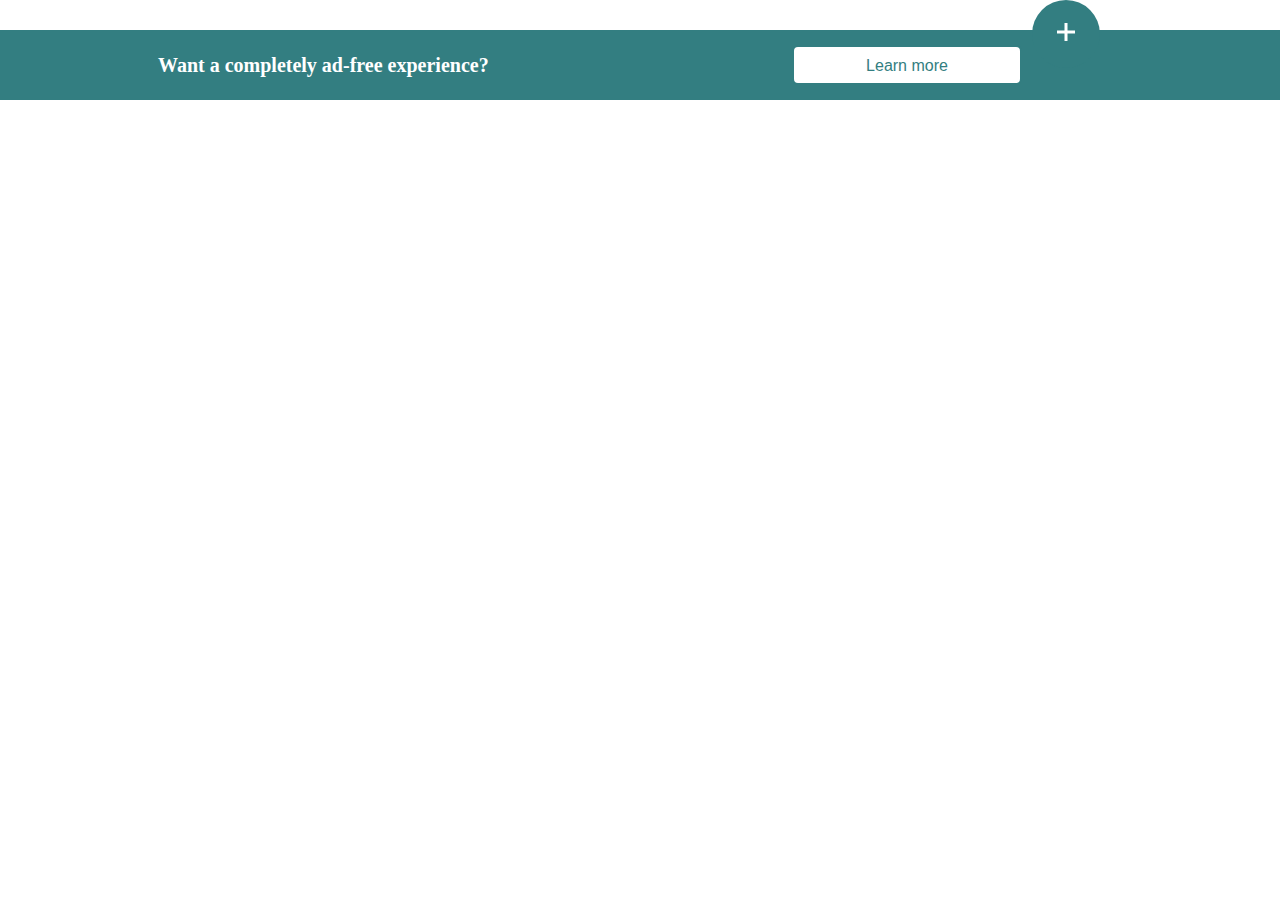
<file: index_files/show(1).html>
<!DOCTYPE html>
<!-- saved from url=(1674)https://buy.tinypass.com/checkout/template/show?displayMode=inline&containerSelector=%23footerPrompt&templateId=OTUQJKYEY51I&templateVariantId=OTVEEP6CAZ3XZ&offerId=fakeOfferId&showCloseButton=false&trackingId=%7Bjcx%[base64]&experienceId=EXEG0TCC5NLY&tbc=%7Bjzx%7D0hRl93QRmnQWEMayU4HVEIyxucc6NFxU8Y510cmOtTjEAHk_ojBoRrpdJLNElxVNI5z2as5hQn3tpnLcMHx699jmHEzqEmFjmdUfUhL5tO6pv53VABY1ORkY-tzRS9k854GRTK9oqSzJS6cuXzbSig&iframeId=offer-0-JlPq1&url=https%3A%2F%2Fwww.independent.co.uk%2Flife-style%2Fhealth-and-families%2Ffeatures%2Fthe-best-time-to-wake-up-and-go-to-bed-a6687696.html&parentDualScreenLeft=0&parentDualScreenTop=0&parentWidth=2560&parentHeight=1297&parentOuterHeight=1400&aid=SEz5CAOYyJ&tags=commercial%2Carticle&contentSection=LIFE&contentAuthor=Mollie+Goodfellow&contentCreated=2015-10-09T12%3A54%3A00%2B01%3A00&pageViewId=2019-11-13-18-17-26-353-3t73DhJ9jWBEtuDe-f625ab3bebd33dec504fd4dcf15065c9&visitId=v-2019-11-13-18-17-19-361-zEYQbmSGvm9kM9n3-60d86bd0e5f779532dfb409958090602&userProvider=publisher_user_ref&userToken=&customCookies=%7B%22_pc_show_sticky_prompt%22%3A%222%22%2C%22_pc_has_seen_prompt%22%3A%22true%22%7D&hasLoginRequiredCallback=true&width=2560&_qh=2622302812 -->
<html class="no-js"><!--<![endif]--><head><meta http-equiv="Content-Type" content="text/html; charset=UTF-8"><style type="text/css">@charset "UTF-8";[ng\:cloak],[ng-cloak],[data-ng-cloak],[x-ng-cloak],.ng-cloak,.x-ng-cloak,.ng-hide{display:none !important;}ng\:form{display:block;}.ng-animate-block-transitions{transition:0s all!important;-webkit-transition:0s all!important;}.ng-hide-add-active,.ng-hide-remove{display:block!important;}</style>
    <meta http-equiv="X-UA-Compatible" content="IE=edge,chrome=1">
    <!--[if lte IE 9]>
    <script type="text/javascript" src="/js/angular/angular-ui-ieshiv.min.js"></script>
    <script type="text/javascript" src="https://cdnjs.cloudflare.com/ajax/libs/json3/3.2.4/json3.min.js"></script>
    <![endif]-->

    
    <title>Piano - Client Dashboard</title>
    <meta property="og:title" content="Piano - Client Dashboard">

    

    <link href="./template.bundle.1.0.css" rel="stylesheet" type="text/css">


    <script async="" src="./analytics.js.pobrane"></script><script>var TPTemplateType = "TEMPLATE";</script>

    

    <script id="translation-dynamic" type="text/javascript" src="./loadTranslationMap"></script>
<script id="translation-static" type="text/javascript" src="./platform-translation-map_en_US.js.pobrane"></script>
<script type="text/javascript" src="./template.bundle.js.pobrane"></script>



</head>

<body id="ng-app" class="ng-scope">

<script>
    var TPConfig = {
        PATH: "https://buy.tinypass.com"
    };

    
var TPParam = {"app":{"name":"The Independent","image1":"/ml/cropped_SEz5CAOYyJ_1_pb1507.png","aid":"SEz5CAOYyJ","useTinypassAccounts":false,"userProvider":"publisher_user_ref","businessUrl":"https://www.independent.co.uk","canInitCheckoutWithAnon":false},"GEO_COUNTRY_POSTAL_CODE":"55-080","GEO_COUNTRY_CODE":"PL","LOGIN":"/checkout/user/loginShow","params":{"parentOuterHeight":"1400","contentAuthor":"Mollie Goodfellow","userProvider":"publisher_user_ref","templateId":"OTUQJKYEY51I","parentDualScreenLeft":"0","experienceActionId":"showTemplate4RXAT8SIYOOY169","experienceId":"EXEG0TCC5NLY","containerSelector":"#footerPrompt","templateVariantId":"OTVEEP6CAZ3XZ","contentCreated":"2015-10-09T12:54:00+01:00","visitId":"v-2019-11-13-18-17-19-361-zEYQbmSGvm9kM9n3-60d86bd0e5f779532dfb409958090602","hasLoginRequiredCallback":"true","showCloseButton":"false","trackingId":"{jcx}[base64]","displayMode":"inline","url":"https://www.independent.co.uk/life-style/health-and-families/features/the-best-time-to-wake-up-and-go-to-bed-a6687696.html","tags":"commercial,article","contentSection":"LIFE","parentDualScreenTop":"0","parentWidth":"2560","userToken":"","tbc":"{jzx}0hRl93QRmnQWEMayU4HVEIyxucc6NFxU8Y510cmOtTjEAHk_ojBoRrpdJLNElxVNI5z2as5hQn3tpnLcMHx699jmHEzqEmFjmdUfUhL5tO6pv53VABY1ORkY-tzRS9k854GRTK9oqSzJS6cuXzbSig","parentHeight":"1297","iframeId":"offer-0-JlPq1","_qh":"2622302812","width":"2560","offerId":"fakeOfferId","pageViewId":"2019-11-13-18-17-26-353-3t73DhJ9jWBEtuDe-f625ab3bebd33dec504fd4dcf15065c9","customCookies":"{\"_pc_show_sticky_prompt\":\"2\",\"_pc_has_seen_prompt\":\"true\"}","experienceExecutionId":"18082dg0fk-00002rj5okd3khv44l77qsjglc","aid":"SEz5CAOYyJ"},"TRANSLATION_CONFIG":{"isStatic":false,"isEnabled":true,"templateContext":"default","version":"1.0.0","loadTranslationUrl":"/checkout/general/loadTranslationMap?aid=SEz5CAOYyJ&version=1530182675000","initialLocaleId":"en_US","languages":[{"locale":"en_US","label":"English (United States)","localized":"English (United States)","isDefault":true,"isEnabled":true}]},"user":{"uid":"anon","email":null,"displayName":null,"valid":false,"firstName":null,"lastName":null,"confirmed":false},"TRACK_SHOW":"/checkout/template/trackShow"};
</script>

<div id="template-container" style="position: relative;"><iframe width="100%" height="100%" style="position: absolute !important; z-index: -1 !important;" src="./saved_resource.html"></iframe>
    <div template="" class="showTemplate">
        <div class="show-template-error-screen ng-hide" ng-show="terminalError">
            <div class="error-screen">
                <div class="row">
                    <div class="error-notification-icon"></div>
                    <div class="content">
                        <h1>An error has occurred</h1>

                        <p class="ng-hide ng-binding" ng-show="terminalError">
                            
                        </p>
                    </div>
                </div>
            </div>
        </div>
        <div ng-show="!terminalError" class="">

            
<config width="1000"></config>

<div class="pn-template-spacer"></div>
<div class="pn-template__wrapper" ng-class="{&#39;open&#39;: open}">
  <div class="pn-template pn-template--sticky">
    <div class="pn-gold-bar">
      <div class="pn-container">
        <h3 class="pn-template__headline" ng-class="{&#39;pn-template-im-logo&#39;: open}">
            Want a completely ad-free experience?
        </h3>
        <a href="https://www.independent.co.uk/subscribe?regSourceMethod=Standard%20Article%20Prompt&amp;itm_channel=piano&amp;itm_campaign=sticky&amp;itm_audience=prospecting&amp;itm_content=casual_collapse&amp;_ptid=%7Bjcx%[base64]" target="_parent">
          <button class="pn-template__button unbutton" type="button" external-event="expand-prompt-collapsed-subscribe">Learn more</button>
        </a>
        <button class="pn-template__show-more unbutton" ng-click="open = !open"><span></span></button>
        <button class="pn-template__close unbutton ng-hide" type="button" ng-click="close()" external-event="offer-close-modal" ng-show="open">
            <span class="visually-hidden">Close modal</span>
        </button>
      </div>
    </div>
    
    <div class="pn-the-details ng-hide" ng-show="open">
        <div class="pn-container">
          <div class="pn-template__text">
            <h1 class="pn-template__headline">
                Exclusive articles, events, ebooks - and no advertising
            </h1>
            <p>
                From €10.99 a month, with 1 month free trial
            </p>
          </div>
          <div class="pn-template__ctas">
            <a href="https://www.independent.co.uk/subscribe?regSourceMethod=Standard%20Article%20Prompt&amp;itm_channel=piano&amp;itm_campaign=sticky&amp;itm_audience=prospecting&amp;itm_content=casual_expand&amp;_ptid=%7Bjcx%[base64]" target="_parent" external-event="expand-prompt-expanded-subscribe">
              <button class="pn-template__button unbutton" type="button">Learn more</button>
            </a>
            <a href="https://www.independent.co.uk/subscribe?regSourceMethod=Standard%20Article%20Prompt&amp;itm_channel=piano&amp;itm_campaign=sticky&amp;itm_audience=prospecting&amp;itm_content=casual_learn_more&amp;_ptid=%7Bjcx%[base64]" target="_parent" external-event="expand-prompt-view-offer">
              <button class="pn-template__button pn-template__button--light unbutton" type="button">View offer</button>
            </a>
          </div>
          <p class="pn-template__footnote">
            Already a member? <button class="pn-template__link unbutton" type="button" external-event="openLogin">Log in</button>
          </p>
        </div>
    </div>
  </div>
</div>

        </div>
    </div>

</div>

<style type="text/css" tp-style="template-custom-style">
    /* fonts */
/* Independent Serif */
@font-face {
  font-family: "Independent Serif";
  src: url("https://www.independent.co.uk/fonts/Independent-Serif-Regular.woff2") format("woff2"),
  url("https://www.independent.co.uk/fonts/Independent-Serif-Regular.woff") format("woff");
  font-weight: 400;
  font-style: normal;
}

@font-face {
  font-family: "Independent Serif";
  src: url("https://www.independent.co.uk/fonts/Independent-Serif-Bold.woff2") format("woff2"),
  url("https://www.independent.co.uk/fonts/Independent-Serif-Bold.woff") format("woff");
  font-weight: bold;
  font-style: normal;
}

/* @font-face {
  font-family: "Independent Serif";
  src: url("https://assets.independent.co.uk/fonts/Independent-Serif-Regular-Italic.woff2") format("woff2"),
  url("https://assets.independent.co.uk/fonts/Independent-Serif-Regular-Italic.woff") format("woff");
  font-weight: normal;
  font-style: italic;
} */

/* @font-face {
  font-family: "Independent Serif";
  src: url("https://assets.independent.co.uk/fonts/Independent-Serif-Bold-Italic.woff2") format("woff2"),
  url("https://assets.independent.co.uk/fonts/Independent-Serif-Bold-Italic.woff") format("woff");
  font-weight: bold;
  font-style: italic;
}

@font-face {
  font-family: "Independent Serif";
  src: url("https://assets.independent.co.uk/fonts/Independent-Serif-Light-Italic.woff2") format("woff2"),
  url("https://assets.independent.co.uk/fonts/Independent-Serif-Light-Italic.woff") format("woff");
  font-style: italic;
  font-weight: 300;
}  */


/* Independent Sans */
@font-face {
  font-family: "Independent Sans";
  src: url("https://www.independent.co.uk/fonts/Independent-Sans-Regular.woff2") format("woff2"),
  url("https://www.independent.co.uk/fonts/Independent-Sans-Regular.woff") format("woff");
  font-weight: 400;
  font-style: normal;
}

@font-face {
  font-family: "Independent Sans";
  src: url("https://www.independent.co.uk/fonts/Independent-Sans-Light.woff2") format("woff2"),
  url("https://www.independent.co.uk/fonts/Independent-Sans-Light.woff") format("woff");
  font-weight: 300;
  font-style: normal;
}

/* 
@font-face {
  font-family: "Independent Sans";
  src: url("https://assets.independent.co.uk/fonts/Independent-Sans-Bold.woff2") format("woff2"),
  url("https://assets.independent.co.uk/fonts/Independent-Sans-Bold.woff") format("woff");
  font-weight: 700;
  font-style: normal;
} 
*/

/* scaffolding */

body {
  -webkit-font-smoothing: antialiased;
  background: transparent;
}
.visually-hidden {
  position: absolute;
  width: 1px;
  height: 1px;
  margin: -1px;
  border: 0;
  padding: 0;
  white-space: nowrap;
  -webkit-clip-path: inset(100%);
          clip-path: inset(100%);
  clip: rect(0 0 0 0);
  overflow: hidden;
}

.unbutton {
  margin: 0;
  padding: 0;
  color: inherit;
  text-decoration: none;
  background-color: rgba(0, 0, 0, 0);
  -webkit-box-shadow: none;
          box-shadow: none;
  text-shadow: none;
  outline: 0;
  border: 0;
  cursor: pointer;
}

.list {
  margin: 0;
  padding: 0;
  list-style: none;
}

h1,
h2,
h3 {
  margin: 0;
  font-weight: normal;
}

p {
  margin: 0;
}

img,
svg {
  display: block;
  max-width: 100%;
  height: auto;
}

svg {
  margin: 0 auto;
}

b {
  display: block;
  font-weight: normal;
}

a,
button {
  color: inherit;
  -webkit-tap-highlight-color: rgba(0, 0, 0, 0);
}

* {
  -webkit-box-sizing: border-box;
          box-sizing: border-box;
}

/* independent */

.pn-template__wrapper {
  width: 100%;
  background-color: #f7f7f7;
  margin: 0 auto;
  transition: all 0.5s ease-in;
  max-height: 100px;
}

.pn-container {
  max-width: 1000px;
  margin: 0 auto;
  position: relative;
  display: flex;
  justify-content: flex-end;
  align-items: center;
  height: 100%;
  padding: 0 18px;
}

.pn-template__wrapper.open {
  max-height: 280px;
}

.pn-gold-bar {
  background: #337E81;
  height: 70px;
}

.pn-template__headline {
  font-family: "Independent Sans", serif;
  font-size: 20px;
  font-weight: 700;
  line-height: 1.2;
  display: inline-block;
  width: 100%;
}
.pn-template-link {
    text-decoration: underline;
    font-style: italic;
    color: #ffffff;
}

.pn-template-link:hover {
    color: #e5cb85;
}



.pn-minds-logo .pn-template__headline {
  margin-top: 15px;
  font-family: "Independent Serif", serif;
  font-size: 22px;
  font-weight: 400;
  white-space: nowrap;
}

.pn-template {
  position: relative;  
  margin: 0 auto;
  width: 100%;
  /* max-width: 1000px; */
  /* padding: 14px 60px 10px; */
  font-family: "Independent Sans", sans-serif;
  font-size: 19px;
  line-height: 27px;
  font-weight: 300;
  color: #ffffff;  
  background-color: #F7F7F7;
}

.pn-template__close {
  position: absolute;
  top: 25px;
  right: 25px;
  width: 17px;
  height: 17px;
}

.pn-template__close::before,
.pn-template__close::after {
  content: "";
  position: absolute;
  top: 0;
  left: 0;
  right: 0;
  bottom: 0;
  margin: auto;
  display: block;
  width: 20px;
  height: 2px;
  background-color: #ffffff;
}

.pn-template__close::before {
  transform: rotate(45deg);
}

.pn-template__close::after {
  transform: rotate(-45deg);
}

.pn-template__close:hover::before,
.pn-template__close:hover::after,
.pn-template__close:focus::before,
.pn-template__close:focus::after {
  opacity: 0.8;
}


.pn-template__show-more {
  position: absolute;
  width: 68px;
  height: 68px;
  top: -30px;
  right: 40px;
  background: #337E81;
  border-radius: 50%;
}

.pn-template__show-more span {
  transform: translateX(-50%);
  top: 23px;
  display: block;
  left: 50%;
  position: absolute;
  width: 21px;
  height: 20px;
}

.pn-template__show-more span::before, 
.pn-template__show-more span::after {  
  left: 9px;
  /* top: 20px; */
  content: '';
  height: 18px;
  width: 3px;
  transition: all 0.3s ease;
  transform: rotate(90deg);
  background: #ffffff;
  position: absolute;
}

.pn-template__show-more span::after {
  transform: rotate(0deg);
}

.pn-template__wrapper.open .pn-template__show-more span::after {
  transform: rotate(90deg);
}


.pn-the-details {
  /* display: flex; */
  height: 180px;
  position: relative;
  /* max-width: 600px; */
  /* margin: 0 auto; */
  /* justify-content: space-between; */
}

.pn-template__text {
  width: 100%;
  display: flex;
  flex-direction: column;
  justify-content: center;
  color: #222;
}

.pn-template__text .pn-template__headline {
  font-family: "Independent Serif", serif;
  font-weight: 700;
  font-size: 20px;
  border-bottom: 2px solid #337E81;
  padding-bottom: 7px;
  margin-bottom: 7px;
}

.pn-template__text p {
  font-family: "Independent Sans", sans-serif;
  font-size: 20px;
  line-height: normal;
  font-weight: 400;
  color: #222;
  text-align: left;
}

.pn-template__ctas a {
  text-decoration: none;
}
.pn-template__ctas {
  display: flex;
  flex-wrap: wrap;
  flex-flow: column;
  justify-content: center;
}

.pn-template__ctas a:first-child {
  margin-bottom: 11px;
}

.pn-template__button {
  font-family: "Independent Sans", sans-serif;
  font-size: 16px;
  font-weight: 500;
  color: #337E81;
  line-height: 23px;   
  max-width: 230px;  
  min-width: 230px;  
  width: 100%;
  height: 40px;    
  background: #ffffff;  
  border: 2px solid #337E81;
  border-radius: 6px;  
  cursor: pointer;
  margin-left: 50px;
  margin-right: 100px;
}

.pn-template__button:hover,
.pn-template__button:focus {
  font-family: "Independent Sans", sans-serif;
  border: 2px solid #24585A;
  color: #24585A;
  padding: 0;      
}

.pn-template__button--light {
  font-family: "Independent Sans", sans-serif;
  font-size: 16px;
  font-weight: 500;  
  color: #ffffff;
  background-color: #337E81;
  border: 2px solid #337E81;
}

.pn-template__button--light:hover,
.pn-template__button--light:focus {
  font-family: "Independent Sans", sans-serif;
  background-color: #24585A;
  border: 2px solid #24585A;
  color: #ffffff;
}

.pn-template__footnote {
  position: absolute;
  bottom: 15px;
  right: 25px;
  font-family: "Independent Sans", sans-serif;
  font-size: 16px;
  line-height: normal;
  font-weight: 400;
  color: #222222;
}

.pn-template__link {
  color: #222222;
}
button.pn-template__link {
  font-family: "Independent Sans", sans-serif;
  font-size: 16px;
  line-height: normal;
  font-weight: 400;
  text-decoration: underline;
  vertical-align: top;
}

.pn-template-spacer {
  width: 2px;
  background-color: transparent;  
  max-width: 1000px;
  margin: 0 0 0 auto;
  height: 100%;
  min-height: 30px;
}

/* responsive */

@media (max-width: 960px) {
  
  .pn-template__footnote {
    bottom: 15px;
    right: 25px;
  }

  .pn-template__headline {
    font-size: 21px;
  }
  .pn-template__text {
    font-size: 16px;
   /* max-width: none; */
    margin-right: 15px;
  }

  .pn-template__close {
    top: 15px;
    right: 25px;
  }

  /* .pn-template__close::before,
  .pn-template__close::after {
    width: 17px;
    height: 2px;
  } */
}

@media (max-width: 630px) {
  .pn-gold-bar {
    height: 90px;
  }

  .pn-template__button {
    margin: 0;
  }

  .pn-template__close {
    top: 5px;
    right: 15px;
  }

  .pn-template__show-more {
    width: 48px;
    height: 48px;
    top: -22px;
    right: 60px;
  }

  .pn-template__show-more span {
    top: 15px;
  }
}

@media (max-width: 520px) {

  .pn-template__button {
    margin: 0 auto;
  }

  .pn-gold-bar {
    height: 130px;
  }

  .pn-container {
    flex-wrap: wrap;
    padding: 0 8px;
  }
  .pn-container > a, .pn-template__ctas {
    margin: 0 auto;
  }

  .pn-the-details {  
    height: 260px;
    padding-bottom: 40px;
  }

}

</style>

<script type="text/javascript"> 'use strict';
angular.module("ngLocale", [], ["$provide", function($provide) {
var PLURAL_CATEGORY = {ZERO: "zero", ONE: "one", TWO: "two", FEW: "few", MANY: "many", OTHER: "other"};
$provide.value("$locale", {
  "DATETIME_FORMATS": {
    "AMPMS": [
      "AM",
      "PM"
    ],
    "DAY": [
      "Sunday",
      "Monday",
      "Tuesday",
      "Wednesday",
      "Thursday",
      "Friday",
      "Saturday"
    ],
    "MONTH": [
      "January",
      "February",
      "March",
      "April",
      "May",
      "June",
      "July",
      "August",
      "September",
      "October",
      "November",
      "December"
    ],
    "SHORTDAY": [
      "Sun",
      "Mon",
      "Tue",
      "Wed",
      "Thu",
      "Fri",
      "Sat"
    ],
    "SHORTMONTH": [
      "Jan",
      "Feb",
      "Mar",
      "Apr",
      "May",
      "Jun",
      "Jul",
      "Aug",
      "Sep",
      "Oct",
      "Nov",
      "Dec"
    ],
    "fullDate": "EEEE, MMMM d, y",
    "longDate": "MMMM d, y",
    "medium": "MMM d, y h:mm:ss a",
    "mediumDate": "MMM d, y",
    "mediumTime": "h:mm:ss a",
    "short": "M/d/yy h:mm a",
    "shortDate": "M/d/yy",
    "shortTime": "h:mm a"
  },
  "NUMBER_FORMATS": {
    "CURRENCY_SYM": "$",
    "DECIMAL_SEP": ".",
    "GROUP_SEP": ",",
    "PATTERNS": [
      {
        "gSize": 3,
        "lgSize": 3,
        "macFrac": 0,
        "maxFrac": 3,
        "minFrac": 0,
        "minInt": 1,
        "negPre": "-",
        "negSuf": "",
        "posPre": "",
        "posSuf": ""
      },
      {
        "gSize": 3,
        "lgSize": 3,
        "macFrac": 0,
        "maxFrac": 2,
        "minFrac": 2,
        "minInt": 1,
        "negPre": "(\u00a4",
        "negSuf": ")",
        "posPre": "\u00a4",
        "posSuf": ""
      }
    ]
  },
  "id": "en-us",
  "pluralCat": function (n) {  if (n == 1) {   return PLURAL_CATEGORY.ONE;  }  return PLURAL_CATEGORY.OTHER;}
});
}]); </script>


<!-- Google Analytics -->
<script>
(function(i,s,o,g,r,a,m){i['GoogleAnalyticsObject']=r;i[r]=i[r]||function(){
(i[r].q=i[r].q||[]).push(arguments)},i[r].l=1*new Date();a=s.createElement(o),
m=s.getElementsByTagName(o)[0];a.async=1;a.src=g;m.parentNode.insertBefore(a,m)
})(window,document,'script','//www.google-analytics.com/analytics.js','ga');

try {// Stores whether or not the tracker has been created.
var trackerCreated = false;
function isCookieStorageAvailable() {
  var testCookieName = '__tptc__';
  var cookieValue = Date.now();
  var isStorageAvailable = false;
      
  function setCookie(name, value) {
    document.cookie = name + '=' + value;
  }
  
  function isCookieSet(name) {
    return document.cookie.indexOf(name) != -1;
  }
  
  function cleanCookie(name) {
    document.cookie = name + '=; expires=Fri, 31 Dec 1900 23:59:59 GMT';
  }
  
  try {
    setCookie(testCookieName, cookieValue);
    isStorageAvailable = !!isCookieSet(testCookieName);
    
    if (isStorageAvailable) {
       cleanCookie(testCookieName);
    }
  }catch(e) {}
  
  return isStorageAvailable;
}
function createTracker(clientId) {
  if (trackerCreated) {return;} 

  var fields = isCookieStorageAvailable() ? {} : {storage: 'none', allowLinker: true};
  if (clientId) {
    fields.clientId = clientId;
    fields.allowLinker = true;
  }

  ga('create', 'UA-1811782-7', fields);
  trackerCreated = true;

  piano.externalEvent('ga.created')
}

window.addEventListener('message', function(event) {
  if(typeof event.data !== 'string') return;

  try { 
    var payload = JSON.parse(event.data); 
    if(payload.event !== 'ga.setClientId') return;

    var clientId = payload.params.clientId;
    // Creates the tracker with the data from the parent page.
    createTracker(clientId);
  } catch(e){}
});

// Waits for three seconds to receive the client ID from the parent page.
// If that doesn't happen, it creates the tracker as normal.
setTimeout(createTracker, 3000);

} catch(e) { pnErrorHandler && pnErrorHandler.manualLog(e); }
//# sourceURL=piano-google-analytics-script.js</script>
<!-- End Google Analytics -->





<div id="popup" class="modal hide fade" tabindex="-1" role="dialog" aria-hidden="true" style="display: none;"><div id="popup-title" class="modal-header"></div><div id="popup-content" class="modal-body"></div><div id="popup-controls" class="modal-footer"></div></div></body></html>
</file>
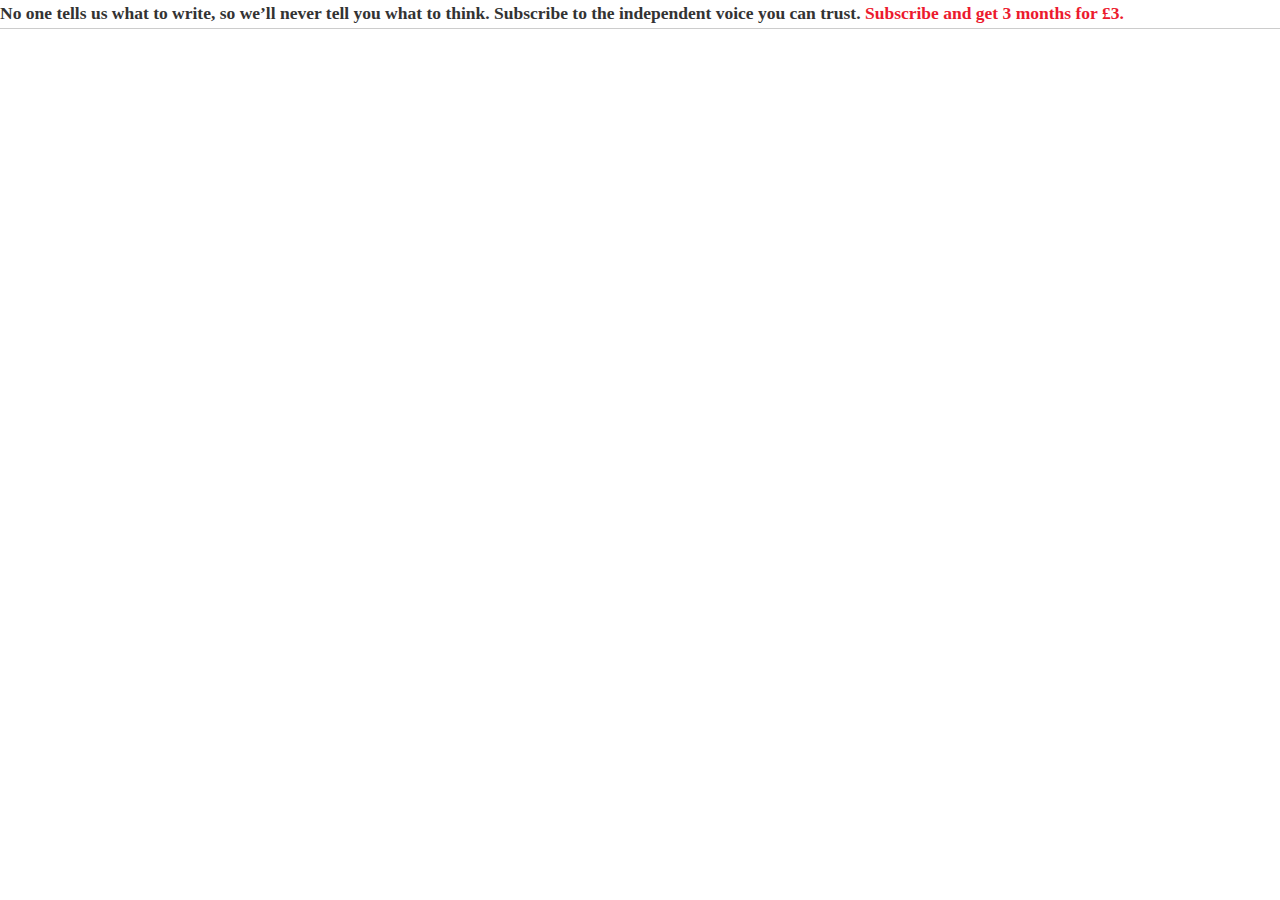
<file: index_files/show.html>
<!DOCTYPE html>
<!-- saved from url=(1723)https://buy.tinypass.com/checkout/template/show?displayMode=inline&containerSelector=.under-article-prompt&templateId=OT5MHC3M88HO&templateVariantId=OTVFR3Z5PNN3K&offerId=fakeOfferId&showCloseButton=false&trackingId=%7Bjcx%[base64]&experienceId=EXYY0CWW4B39&tbc=%7Bjzx%7D0hRl93QRmnQWEMayU4HVEIyxucc6NFxU8Y510cmOtTjEAHk_ojBoRrpdJLNElxVNI5z2as5hQn3tpnLcMHx699jmHEzqEmFjmdUfUhL5tO6pv53VABY1ORkY-tzRS9k854GRTK9oqSzJS6cuXzbSig&iframeId=offer-1-mH7Et&url=https%3A%2F%2Fwww.independent.co.uk%2Flife-style%2Fhealth-and-families%2Ffeatures%2Fthe-best-time-to-wake-up-and-go-to-bed-a6687696.html&parentDualScreenLeft=0&parentDualScreenTop=0&parentWidth=2560&parentHeight=1297&parentOuterHeight=1400&aid=SEz5CAOYyJ&tags=commercial%2Carticle&contentSection=LIFE&contentAuthor=Mollie+Goodfellow&contentCreated=2015-10-09T12%3A54%3A00%2B01%3A00&pageViewId=2019-11-13-18-17-26-353-3t73DhJ9jWBEtuDe-f625ab3bebd33dec504fd4dcf15065c9&visitId=v-2019-11-13-18-17-19-361-zEYQbmSGvm9kM9n3-60d86bd0e5f779532dfb409958090602&userProvider=publisher_user_ref&userToken=&customCookies=%7B%22_pc_show_sticky_prompt%22%3A%222%22%2C%22_pc_has_seen_prompt%22%3A%22true%22%2C%22_pc_show_register_prompt%22%3A%22true%22%7D&hasLoginRequiredCallback=true&width=624&_qh=3791626319 -->
<html class="no-js"><!--<![endif]--><head><meta http-equiv="Content-Type" content="text/html; charset=UTF-8"><style type="text/css">@charset "UTF-8";[ng\:cloak],[ng-cloak],[data-ng-cloak],[x-ng-cloak],.ng-cloak,.x-ng-cloak,.ng-hide{display:none !important;}ng\:form{display:block;}.ng-animate-block-transitions{transition:0s all!important;-webkit-transition:0s all!important;}.ng-hide-add-active,.ng-hide-remove{display:block!important;}</style>
    <meta http-equiv="X-UA-Compatible" content="IE=edge,chrome=1">
    <!--[if lte IE 9]>
    <script type="text/javascript" src="/js/angular/angular-ui-ieshiv.min.js"></script>
    <script type="text/javascript" src="https://cdnjs.cloudflare.com/ajax/libs/json3/3.2.4/json3.min.js"></script>
    <![endif]-->

    
    <title>Piano - Client Dashboard</title>
    <meta property="og:title" content="Piano - Client Dashboard">

    

    <link href="./template.bundle.1.0.css" rel="stylesheet" type="text/css">


    <script async="" src="./analytics.js.pobrane"></script><script>var TPTemplateType = "TEMPLATE";</script>

    

    <script id="translation-dynamic" type="text/javascript" src="./loadTranslationMap"></script>
<script id="translation-static" type="text/javascript" src="./platform-translation-map_en_US.js.pobrane"></script>
<script type="text/javascript" src="./template.bundle.js.pobrane"></script>



</head>

<body id="ng-app" class="ng-scope">

<script>
    var TPConfig = {
        PATH: "https://buy.tinypass.com"
    };

    
var TPParam = {"app":{"name":"The Independent","image1":"/ml/cropped_SEz5CAOYyJ_1_pb1507.png","aid":"SEz5CAOYyJ","useTinypassAccounts":false,"userProvider":"publisher_user_ref","businessUrl":"https://www.independent.co.uk","canInitCheckoutWithAnon":false},"GEO_COUNTRY_POSTAL_CODE":"55-080","GEO_COUNTRY_CODE":"PL","LOGIN":"/checkout/user/loginShow","params":{"parentOuterHeight":"1400","contentAuthor":"Mollie Goodfellow","userProvider":"publisher_user_ref","templateId":"OT5MHC3M88HO","parentDualScreenLeft":"0","experienceActionId":"showTemplate3PX4SMNF0YTTOUO","experienceId":"EXYY0CWW4B39","containerSelector":".under-article-prompt","templateVariantId":"OTVFR3Z5PNN3K","contentCreated":"2015-10-09T12:54:00+01:00","visitId":"v-2019-11-13-18-17-19-361-zEYQbmSGvm9kM9n3-60d86bd0e5f779532dfb409958090602","hasLoginRequiredCallback":"true","showCloseButton":"false","trackingId":"{jcx}[base64]","displayMode":"inline","url":"https://www.independent.co.uk/life-style/health-and-families/features/the-best-time-to-wake-up-and-go-to-bed-a6687696.html","tags":"commercial,article","contentSection":"LIFE","parentDualScreenTop":"0","parentWidth":"2560","userToken":"","tbc":"{jzx}0hRl93QRmnQWEMayU4HVEIyxucc6NFxU8Y510cmOtTjEAHk_ojBoRrpdJLNElxVNI5z2as5hQn3tpnLcMHx699jmHEzqEmFjmdUfUhL5tO6pv53VABY1ORkY-tzRS9k854GRTK9oqSzJS6cuXzbSig","parentHeight":"1297","iframeId":"offer-1-mH7Et","_qh":"3791626319","width":"624","offerId":"fakeOfferId","pageViewId":"2019-11-13-18-17-26-353-3t73DhJ9jWBEtuDe-f625ab3bebd33dec504fd4dcf15065c9","customCookies":"{\"_pc_show_sticky_prompt\":\"2\",\"_pc_has_seen_prompt\":\"true\",\"_pc_show_register_prompt\":\"true\"}","experienceExecutionId":"18082dg0fk-00002rj5okd43v5psir39120nc","aid":"SEz5CAOYyJ"},"TRANSLATION_CONFIG":{"isStatic":false,"isEnabled":true,"templateContext":"default","version":"1.0.0","loadTranslationUrl":"/checkout/general/loadTranslationMap?aid=SEz5CAOYyJ&version=1530182675000","initialLocaleId":"en_US","languages":[{"locale":"en_US","label":"English (United States)","localized":"English (United States)","isDefault":true,"isEnabled":true}]},"user":{"uid":"anon","email":null,"displayName":null,"valid":false,"firstName":null,"lastName":null,"confirmed":false},"TRACK_SHOW":"/checkout/template/trackShow"};
</script>

<div id="template-container" style="position: relative;"><iframe width="100%" height="100%" style="position: absolute !important; z-index: -1 !important;" src="./saved_resource(2).html"></iframe>
    <div template="" class="showTemplate">
        <div class="show-template-error-screen ng-hide" ng-show="terminalError">
            <div class="error-screen">
                <div class="row">
                    <div class="error-notification-icon"></div>
                    <div class="content">
                        <h1>An error has occurred</h1>

                        <p class="ng-hide ng-binding" ng-show="terminalError">
                            
                        </p>
                    </div>
                </div>
            </div>
        </div>
        <div ng-show="!terminalError" class="">

            <div class="inline-prompt">
  <p class="im-prompt-details"><strong><span>No one tells us what to write, so we’ll never tell you what to think. Subscribe to the independent voice you can trust. </span></strong>
  <a href="https://www.independent.co.uk/subscribe?regSourceMethod=Standard%20Article%20Prompt&amp;itm_channel=piano&amp;itm_campaign=september_ip&amp;itm_audience=prospecting&amp;itm_content=inline_under&amp;_ptid=%7Bjcx%[base64]" target="_parent" external-event="article-inline-subscribe-join"> Subscribe and get 3 months for £3.</a></p>
</div>

        </div>
    </div>

</div>

<style type="text/css" tp-style="template-custom-style">
    /* fonts */
/* Independent Serif */

@font-face {
  font-family: 'Independent Serif';
  src: url('https://www.independent.co.uk/fonts/Independent-Serif-Light.woff2') format('woff2'),
  url('https://www.independent.co.uk/fonts/Independent-Serif-Light.woff') format('woff');
  font-style: normal;
  font-weight: 300;
}

@font-face {
  font-family: 'Independent Serif';
  src: url('https://www.independent.co.uk/fonts/Independent-Serif-Regular.woff2') format('woff2'),
  url('https://www.independent.co.uk/fonts/Independent-Serif-Regular.woff') format('woff');
  font-weight: normal;
  font-style: normal;
}

@font-face {
  font-family: 'Independent Serif';
  src: url('https://www.independent.co.uk/fonts/Independent-Serif-Regular-Italic.woff2') format('woff2'),
  url('https://www.independent.co.uk/fonts/Independent-Serif-Regular-Italic.woff') format('woff');
  font-weight: normal;
  font-style: italic;
}

@font-face {
  font-family: 'Independent Serif';
  src: url('https://www.independent.co.uk/fonts/Independent-Serif-Bold.woff2') format('woff2'),
  url('https://www.independent.co.uk/fonts/Independent-Serif-Bold.woff') format('woff');
  font-weight: bold;
  font-style: normal;
}

@font-face {
  font-family: 'Independent Serif';
  src: url('https://www.independent.co.uk/fonts/Independent-Serif-Bold-Italic.woff2') format('woff2'),
  url('https://www.independent.co.uk/fonts/Independent-Serif-Bold-Italic.woff') format('woff');
  font-weight: bold;
  font-style: italic;
}

/* Independent Sans */
@font-face {
  font-family: 'Independent Sans';
  src: url('https://www.independent.co.uk/fonts/Independent-Sans-Light.woff2') format('woff2'),
  url('https://www.independent.co.uk/fonts/Independent-Sans-Light.woff') format('woff');
  font-weight: 300;
  font-style: normal;
}

@font-face {
  font-family: 'Independent Sans';
  src: url('https://www.independent.co.uk/fonts/Independent-Sans-Medium.woff2') format('woff2'),
  url('https://www.independent.co.uk/fonts/Independent-Sans-Medium.woff') format('woff');
  font-weight: 500;
  font-style: normal;
}

#ng-app {
    background:transparent;
}

.inline-prompt {
  padding: 0 0 2px;
  clear: both;
  font-size: 14px;
  position: relative;
  border-bottom: solid 1px rgba(0,0,0,.2);
  -webkit-font-smoothing: antialiased;
  -moz-osx-font-smoothing: grayscale;
}

.im-logo {
  display: block;
  background: url('https://www.independent.co.uk/img/logo.svg') no-repeat;
  background-size: contain;
  width: auto;
  height: 30px;
  margin-bottom:8px;
}

.im-prompt-details {
  font-family: "Independent Serif", serif;
  line-height: 1.49;
  font-size: 17.5px;
  margin: 0;
  font-weight:normal;
}

.im-prompt-details a {
  color:#ec1a2e;
  font-weight:bold;
}

.im-prompt-details strong {
  font-family: "Independent Serif";
  font-weight:bold;
}

@media (max-width: 600px) {
  .im-prompt-details {
    margin-top: -5px;
    font-size: 16px;
    line-height:1.38;
    font-weight:300;
  }
  .im-prompt-details strong {
      line-height:24px;
  }
  .im-prompt-details strong > span,  .im-prompt-details a {
    display:block;  
  }
  .im-prompt-details span span {
    display:none;  
  }
}


a {
    text-decoration: none;
    color: inherit;
}
.unbutton {
    margin: 0;
    padding: 0;
    color: inherit;
    text-decoration: none;
    background-color: rgba(0, 0, 0, 0);
    -webkit-box-shadow: none;
    box-shadow: none;
    text-shadow: none;
    outline: 0;
    border: 0;
    cursor: pointer;
}
.cta {      
    font-family: "Independent Sans";
    border-radius: 6px;
    cursor: pointer;
    height: 27px;
    font-size: 11px;
    font-weight: 700;
    color: #fff;  
    background-color: #EC1A2E;
    border:none;
    min-width: 108px;
    margin: 8px 16px; 
}    


@media (max-width: 600px) {
  .cta {          
    margin: 0; 
  }
}


</style>

<script type="text/javascript"> 'use strict';
angular.module("ngLocale", [], ["$provide", function($provide) {
var PLURAL_CATEGORY = {ZERO: "zero", ONE: "one", TWO: "two", FEW: "few", MANY: "many", OTHER: "other"};
$provide.value("$locale", {
  "DATETIME_FORMATS": {
    "AMPMS": [
      "AM",
      "PM"
    ],
    "DAY": [
      "Sunday",
      "Monday",
      "Tuesday",
      "Wednesday",
      "Thursday",
      "Friday",
      "Saturday"
    ],
    "MONTH": [
      "January",
      "February",
      "March",
      "April",
      "May",
      "June",
      "July",
      "August",
      "September",
      "October",
      "November",
      "December"
    ],
    "SHORTDAY": [
      "Sun",
      "Mon",
      "Tue",
      "Wed",
      "Thu",
      "Fri",
      "Sat"
    ],
    "SHORTMONTH": [
      "Jan",
      "Feb",
      "Mar",
      "Apr",
      "May",
      "Jun",
      "Jul",
      "Aug",
      "Sep",
      "Oct",
      "Nov",
      "Dec"
    ],
    "fullDate": "EEEE, MMMM d, y",
    "longDate": "MMMM d, y",
    "medium": "MMM d, y h:mm:ss a",
    "mediumDate": "MMM d, y",
    "mediumTime": "h:mm:ss a",
    "short": "M/d/yy h:mm a",
    "shortDate": "M/d/yy",
    "shortTime": "h:mm a"
  },
  "NUMBER_FORMATS": {
    "CURRENCY_SYM": "$",
    "DECIMAL_SEP": ".",
    "GROUP_SEP": ",",
    "PATTERNS": [
      {
        "gSize": 3,
        "lgSize": 3,
        "macFrac": 0,
        "maxFrac": 3,
        "minFrac": 0,
        "minInt": 1,
        "negPre": "-",
        "negSuf": "",
        "posPre": "",
        "posSuf": ""
      },
      {
        "gSize": 3,
        "lgSize": 3,
        "macFrac": 0,
        "maxFrac": 2,
        "minFrac": 2,
        "minInt": 1,
        "negPre": "(\u00a4",
        "negSuf": ")",
        "posPre": "\u00a4",
        "posSuf": ""
      }
    ]
  },
  "id": "en-us",
  "pluralCat": function (n) {  if (n == 1) {   return PLURAL_CATEGORY.ONE;  }  return PLURAL_CATEGORY.OTHER;}
});
}]); </script>


<!-- Google Analytics -->
<script>
(function(i,s,o,g,r,a,m){i['GoogleAnalyticsObject']=r;i[r]=i[r]||function(){
(i[r].q=i[r].q||[]).push(arguments)},i[r].l=1*new Date();a=s.createElement(o),
m=s.getElementsByTagName(o)[0];a.async=1;a.src=g;m.parentNode.insertBefore(a,m)
})(window,document,'script','//www.google-analytics.com/analytics.js','ga');

try {// Stores whether or not the tracker has been created.
var trackerCreated = false;
function isCookieStorageAvailable() {
  var testCookieName = '__tptc__';
  var cookieValue = Date.now();
  var isStorageAvailable = false;
      
  function setCookie(name, value) {
    document.cookie = name + '=' + value;
  }
  
  function isCookieSet(name) {
    return document.cookie.indexOf(name) != -1;
  }
  
  function cleanCookie(name) {
    document.cookie = name + '=; expires=Fri, 31 Dec 1900 23:59:59 GMT';
  }
  
  try {
    setCookie(testCookieName, cookieValue);
    isStorageAvailable = !!isCookieSet(testCookieName);
    
    if (isStorageAvailable) {
       cleanCookie(testCookieName);
    }
  }catch(e) {}
  
  return isStorageAvailable;
}
function createTracker(clientId) {
  if (trackerCreated) {return;} 

  var fields = isCookieStorageAvailable() ? {} : {storage: 'none', allowLinker: true};
  if (clientId) {
    fields.clientId = clientId;
    fields.allowLinker = true;
  }

  ga('create', 'UA-1811782-7', fields);
  trackerCreated = true;

  piano.externalEvent('ga.created')
}

window.addEventListener('message', function(event) {
  if(typeof event.data !== 'string') return;

  try { 
    var payload = JSON.parse(event.data); 
    if(payload.event !== 'ga.setClientId') return;

    var clientId = payload.params.clientId;
    // Creates the tracker with the data from the parent page.
    createTracker(clientId);
  } catch(e){}
});

// Waits for three seconds to receive the client ID from the parent page.
// If that doesn't happen, it creates the tracker as normal.
setTimeout(createTracker, 3000);

} catch(e) { pnErrorHandler && pnErrorHandler.manualLog(e); }
//# sourceURL=piano-google-analytics-script.js</script>
<!-- End Google Analytics -->





<div id="popup" class="modal hide fade" tabindex="-1" role="dialog" aria-hidden="true" style="display: none;"><div id="popup-title" class="modal-header"></div><div id="popup-content" class="modal-body"></div><div id="popup-controls" class="modal-footer"></div></div></body></html>
</file>
<file: index_files/template.bundle.1.0.css>
[ng-click]{cursor:pointer}.language-wrapper{position:relative;display:inline-block;width:42px;margin-bottom:12px}.language-label{cursor:pointer;overflow:hidden;padding-left:20px;width:150%;height:20px;line-height:22px;font-size:13px;color:#325ca4;text-align:right;background:url([data-uri]) 0 center no-repeat;background-size:20px 20px}.language-list{display:none;position:absolute;left:0;top:100%;margin-top:5px;z-index:100;color:#333;background:rgba(255,255,255,1);white-space:nowrap;min-width:100px;max-width:500px;border-radius:4px;text-align:left;border:1px solid #c6c6c6;box-shadow:0 5px 15px rgba(58,124,219,.1)}.language-list>li:focus,.language-list>li:hover{background-color:#eaeaea;-webkit-background-clip:border-box;-moz-background-clip:border;background-clip:border-box;text-decoration:none}.language-list>li:first-child:focus,.language-list>li:first-child:hover{border-top-left-radius:4px;border-top-right-radius:4px}.language-list>li:last-child:focus,.language-list>li:last-child:hover{border-bottom-left-radius:4px;border-bottom-right-radius:4px}.language-list>li>div{overflow:hidden;white-space:nowrap;line-height:22px;padding:5px 20px 3px 9px;margin-right:10px;text-overflow:ellipsis;background:url([data-uri]) -100px center no-repeat}.language-list>li>div.selected{background-position:right center}.language-list>li:first-child>a:first-child:before,.language-list>li:first-child>div:first-child:before{position:absolute;bottom:100%;margin-top:-7.666667%;left:15%;margin-left:-6px;display:inline-block;border-right:6px solid transparent;border-bottom:6px solid #c6c6c6;border-left:6px solid transparent;content:''}.language-list>li:first-child>a:first-child:after,.language-list>li:first-child>div:first-child:after{position:absolute;bottom:100%;margin-top:-6.666667%;left:15%;margin-left:-5px;display:inline-block;border-right:5px solid transparent;border-bottom:5px solid #fff;border-left:5px solid transparent;content:''}.language-list>li:first-child>div:focus:first-child:after,.language-list>li:first-child>div:hover:first-child:after{border-bottom-color:#eaeaea}.show{display:block}.hide{display:none}
*{-webkit-box-sizing:border-box;-moz-box-sizing:border-box;box-sizing:border-box}:after,:before{-webkit-box-sizing:border-box;-moz-box-sizing:border-box;box-sizing:border-box}div,form,h1,h2,h3,h4,hr,iframe,label,li,section,table,td,tr,ul{margin:0;padding:0;border:0;outline:0}div,footer,header,label,nav,section{display:block;-webkit-touch-callout:none;-webkit-user-select:none;-khtml-user-select:none;-moz-user-select:none;-ms-user-select:none;user-select:none}ul{list-style:none}.clear{clear:both}button,input,select,textarea{margin:0;font-size:100%;vertical-align:middle;position:relative}button,input{line-height:normal}button::-moz-focus-inner,input::-moz-focus-inner{padding:0;border:0}button,html input[type=button],input[type=reset],input[type=submit]{cursor:pointer;-webkit-appearance:button}button,input[type=button],input[type=checkbox],input[type=radio],input[type=reset],input[type=submit],select{cursor:pointer;outline:0}input[type=search]{-webkit-box-sizing:content-box;-moz-box-sizing:content-box;box-sizing:content-box;-webkit-appearance:textfield}input[type=search]::-webkit-search-cancel-button,input[type=search]::-webkit-search-decoration{-webkit-appearance:none}textarea{overflow:auto;vertical-align:top}.btn,.button,a,button{outline:0;-webkit-touch-callout:none;-webkit-user-select:none;-khtml-user-select:none;-moz-user-select:none;-ms-user-select:none;user-select:none}body{margin:0;font-size:15px;line-height:20px;color:#333;font-family:Arial,sans-serif;background:#fff;overflow-x:hidden}body.intro{overflow-y:hidden}b,h1,h2,h3,h4,h5,h6,strong{font-weight:400}h1,h2,h3,h4,h5,h6{-webkit-touch-callout:none;-webkit-user-select:none;-khtml-user-select:none;-moz-user-select:none;-ms-user-select:none;user-select:none}h1{font-size:15px}b,strong{font-family:Arial,sans-serif;font-weight:700}p{line-height:23px;margin:10px 0}p:first-child{margin-top:0}button,input,select,textarea{color:#40526a;font-family:Arial,sans-serif}table{width:100%;max-width:100%;background-color:transparent;border-collapse:collapse;border-spacing:0}.btn-input,.uneditable-input,input[type=color],input[type=date],input[type=datetime-local],input[type=datetime],input[type=email],input[type=month],input[type=number],input[type=password],input[type=search],input[type=tel],input[type=text],input[type=time],input[type=url],input[type=week],select,textarea{display:inline-block;background-color:#fff;font-size:15px;height:34px;padding:6px 8px;border-radius:4px;border:1px solid #d8dadd;-webkit-box-shadow:inset 0 1px 1px rgba(0,0,0,.025);-moz-box-shadow:inset 0 1px 1px rgba(0,0,0,.025);box-shadow:inset 0 1px 1px rgba(0,0,0,.025);-webkit-transition:border linear .1s,box-shadow linear .1s;-moz-transition:border linear .1s,box-shadow linear .1s;-o-transition:border linear .1s,box-shadow linear .1s;transition:border linear .1s,box-shadow linear .1s}select{padding-top:5px;padding-left:3px;height:40px;line-height:40px;min-width:140px}.ellipsis{text-overflow:ellipsis;white-space:nowrap;overflow:hidden;width:100%;display:block}.hint{font-size:13px;text-align:left;width:100%;color:#99a3b5}.grey{color:#99a3b5}.row{width:100%;clear:both;position:relative}.row::after,.row::before{content:"";display:table}.row::after{clear:both}.sandbox-warning{display:none}.show-template-error-screen .error-screen .error-notification-icon{width:62px;height:62px;margin:60px auto 30px;background:url(img/fail-icon.png) center center no-repeat}.show-template-error-screen .error-screen .content{text-align:center;margin:0 auto 80px;padding-left:5px;color:#b4b4b4}.show-template-error-screen .error-screen .content a{font-weight:700;color:#6b9bcd}.show-template-error-screen .error-screen .content h1{color:#333;font-size:22px}.show-template-error-screen .receipt .content .bold{font-weight:700}.show-template-error-screen .receipt-previous-button{width:100%;height:50px;background:green;margin:20px 0;line-height:50px;display:none!important}.show-template-error-screen .receipt-footer{height:55px;background:#eaeaea}.show-template-error-screen .receipt-footer-content{width:485px;margin:0 auto;padding:15px 0}.show-template-error-screen .error-screen{min-width:320px}.show-template-error-screen .error-screen .global-block-wrapper{padding:0;text-align:center}.show-template-error-screen .error-screen .main-block-wrapper{padding-bottom:0;border-bottom:0}.show-template-error-screen .error-screen .text{margin-bottom:55px}#waitParent{width:100%;height:100%;display:block;position:absolute;z-index:2000;background-color:rgba(153,153,153,.9);opacity:0}#waitParent:before{top:50%;width:100%;position:absolute;display:block;margin-top:-66px;height:66px;content:"";background:url(img/Loader.gif) no-repeat center}#waitParent #waitPanel{top:50%;width:100%;position:absolute;display:block;padding-top:10px;text-align:center;color:#fff;font-size:18px;line-height:24px}#lock-modal-overlay{position:fixed;opacity:.5;top:0;left:0;z-index:1000;width:100%;height:100%;filter:alpha(opacity=50);-ms-filter:"progid:DXImageTransform.Microsoft.Alpha(Opacity=50)"}.boilerplate-close-button{box-sizing:border-box;width:60px;height:60px;border-left:1px solid rgba(50,50,50,.08);background-color:#f2f2f2;cursor:pointer;float:right}.boilerplate-close-button{position:relative;display:inline-block}.boilerplate-close-button:hover:after,.boilerplate-close-button:hover:before{opacity:.7}.boilerplate-close-button:after,.boilerplate-close-button:before{position:absolute;top:30px;left:21px;content:'';width:16px;height:1px;background-color:#323232;z-index:1;opacity:.4}.boilerplate-close-button:after{transform:rotate(45deg)}.boilerplate-close-button:before{transform:rotate(-45deg)}
</file>
